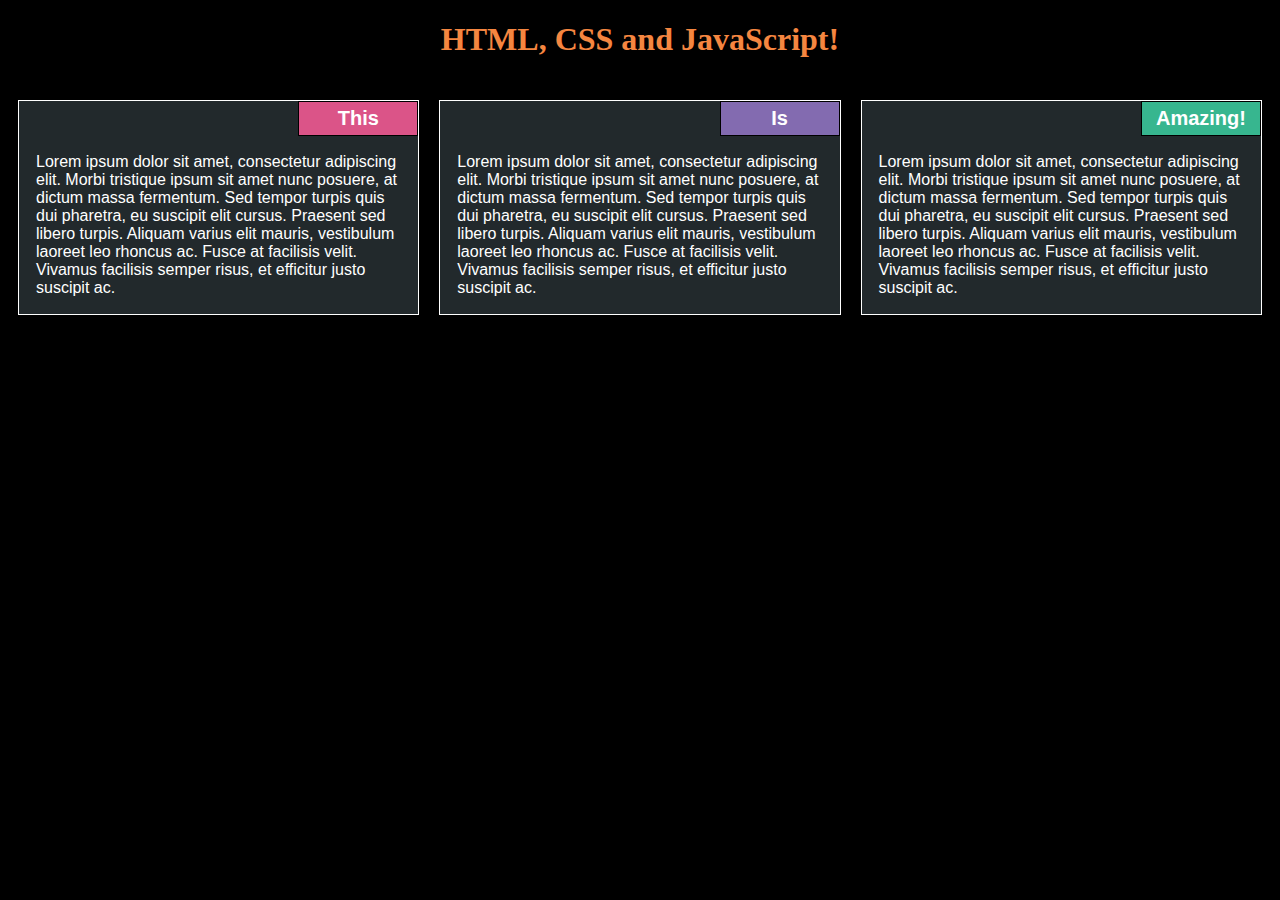
<file: Module2/index.html>
<!DOCTYPE html>
<html>
<head>
        <meta charset="utf-8">
        <meta name="viewport" content="width=device-width, initial-scale=1">
        <link rel="stylesheet" type="text/css" href="css/style.css">
        <title>HTML, CSS and JavaScript | Module 2 Solution</title>
</head>
<body>
        <h1>HTML, CSS and JavaScript!</h1>


        <div class="wrap">

        <div class="column col-lg-4 col-md-6 col-sm-12">
                <section>
                <div class="header first">
                This
                </div>
                <p>
                        Lorem ipsum dolor sit amet, consectetur adipiscing elit. Morbi tristique ipsum sit amet nunc posuere, at dictum massa fermentum. Sed tempor turpis quis dui pharetra, eu suscipit elit cursus. Praesent sed libero turpis. Aliquam varius elit mauris, vestibulum laoreet leo rhoncus ac. Fusce at facilisis velit. Vivamus facilisis semper risus, et efficitur justo suscipit ac. 
                </p>
                </section>
        </div>

        <div class="column col-lg-4 col-md-6 col-sm-12">
                <section>
                <div class="header second">
                Is
                </div>
                <p>
                        Lorem ipsum dolor sit amet, consectetur adipiscing elit. Morbi tristique ipsum sit amet nunc posuere, at dictum massa fermentum. Sed tempor turpis quis dui pharetra, eu suscipit elit cursus. Praesent sed libero turpis. Aliquam varius elit mauris, vestibulum laoreet leo rhoncus ac. Fusce at facilisis velit. Vivamus facilisis semper risus, et efficitur justo suscipit ac. 
                </p>
                </section>
        </div>

        <div class="column col-lg-4 col-md-12 col-sm-12">
                <section>
                <div class="header third">
                Amazing!
                </div>
                <p>
                        Lorem ipsum dolor sit amet, consectetur adipiscing elit. Morbi tristique ipsum sit amet nunc posuere, at dictum massa fermentum. Sed tempor turpis quis dui pharetra, eu suscipit elit cursus. Praesent sed libero turpis. Aliquam varius elit mauris, vestibulum laoreet leo rhoncus ac. Fusce at facilisis velit. Vivamus facilisis semper risus, et efficitur justo suscipit ac. 
                </p>
                </section>
        </div>

        </div>
</body>
</html>
</file>
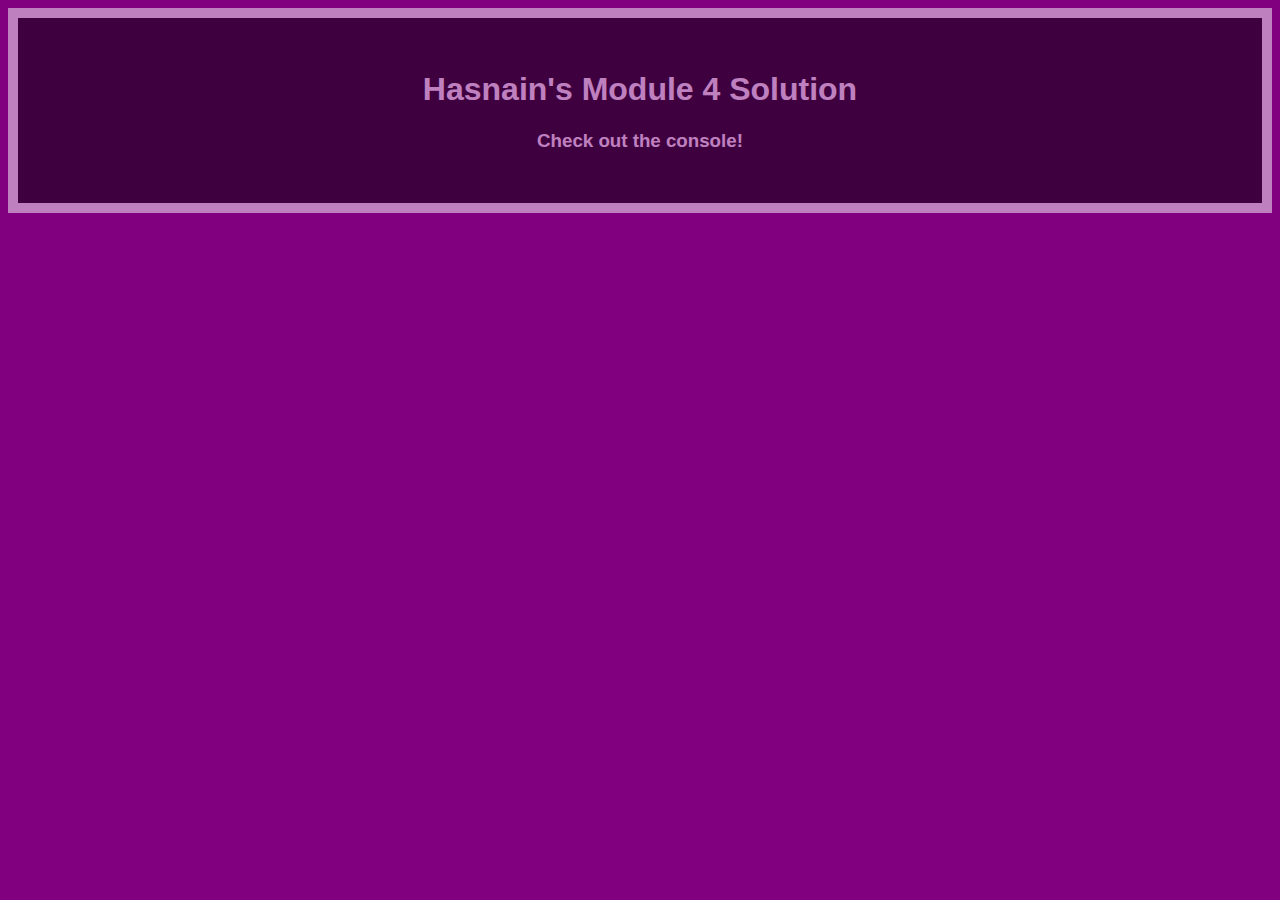
<file: Module4/index.html>
<!DOCTYPE html>
<html>
<head>
  <meta charset="utf-8">
  <meta name="viewport" content="width=device-width, initial-scale=1">
  <title>HTML, CSS and Javascript | Module 4 Solution</title>
  <script src="js/Hello.js"></script>
  <script src="js/GoodBye.js"></script>
  <script src="js/script.js"></script>

  <style>
    body{
      background-color: purple;
      font-family: Helvetica;
      text-align: center;
    }
    .head{
      padding: 2rem;
      border: 10px solid white;
      color: white;
      background-color: black;
      opacity: 0.5;
    }
  </style>
</head>
<body>
    <div class="head">
    <h1>
      Hasnain's Module 4 Solution
    </h1>
    <h3>
      Check out the console!
    </h3>
  </div>
</body>
</html>
</file>
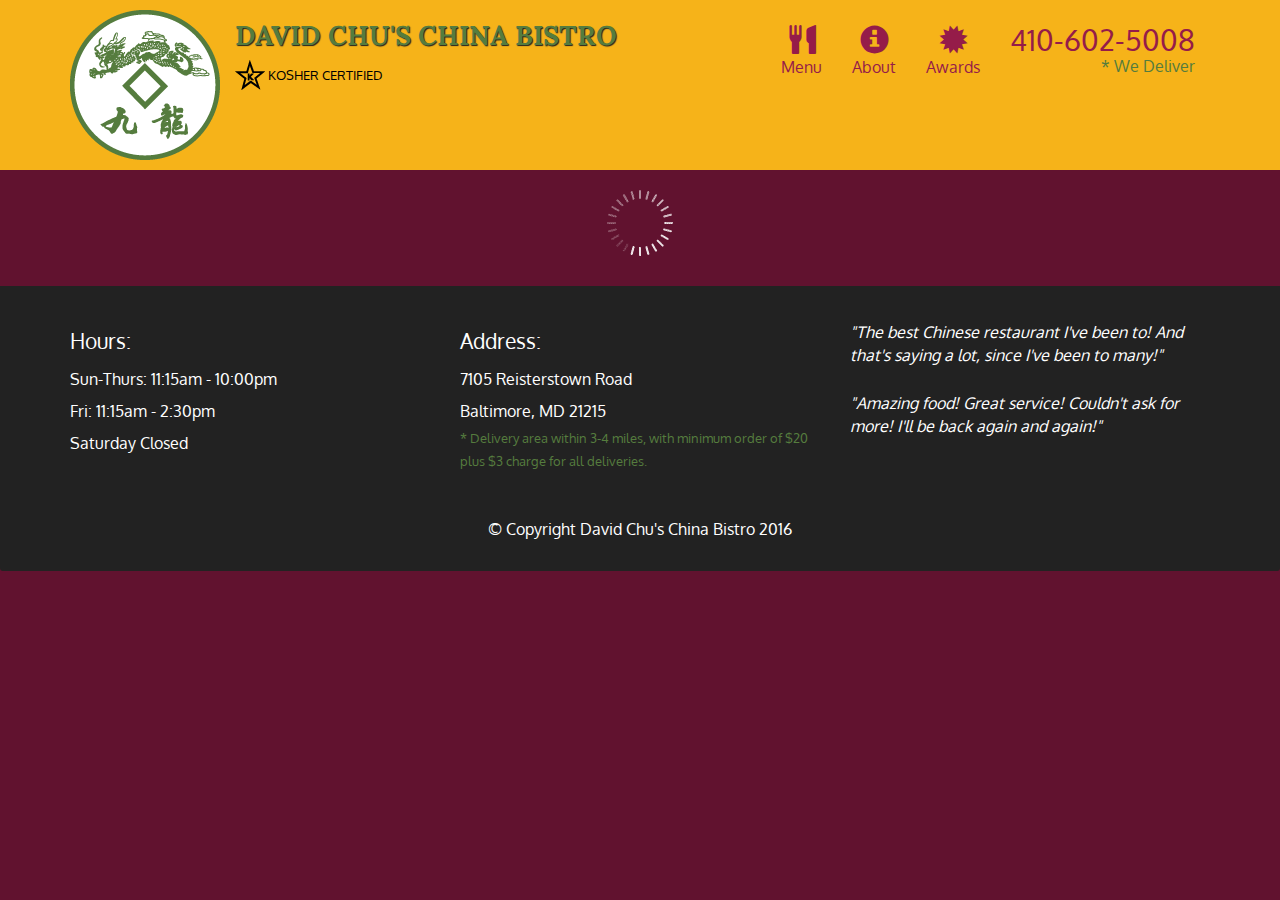
<file: Module5/index.html>
<!doctype html>
<html lang="en">
  <head>
    <meta charset="utf-8">
    <meta http-equiv="X-UA-Compatible" content="IE=edge">
    <meta name="viewport" content="width=device-width, initial-scale=1">
    <title>David Chu's China Bistro</title>
    <link rel="stylesheet" href="css/bootstrap.min.css">
    <link rel="stylesheet" href="css/styles.css">
    <link href='https://fonts.googleapis.com/css?family=Oxygen:400,300,700' rel='stylesheet' type='text/css'>
    <link href='https://fonts.googleapis.com/css?family=Lora' rel='stylesheet' type='text/css'>
  </head>
<body>
  <header>
    <nav id="header-nav" class="navbar navbar-default">
      <div class="container">
        <div class="navbar-header">
          <a href="index.html" class="pull-left visible-md visible-lg">
            <div id="logo-img" alt="Logo image"></div>
          </a>

          <div class="navbar-brand">
            <a href="index.html"><h1>David Chu's China Bistro</h1></a>
            <p>
              <img src="images/star-k-logo.png" alt="Kosher certification">
              <span>Kosher Certified</span>
            </p>
          </div>

          <button id="navbarToggle" type="button" class="navbar-toggle collapsed" data-toggle="collapse" data-target="#collapsable-nav" aria-expanded="false">
            <span class="sr-only">Toggle navigation</span>
            <span class="icon-bar"></span>
            <span class="icon-bar"></span>
            <span class="icon-bar"></span>
          </button>
        </div>
        
        <div id="collapsable-nav" class="collapse navbar-collapse">
           <ul id="nav-list" class="nav navbar-nav navbar-right">
            <li id="navHomeButton" class="visible-xs active">
              <a href="index.html">
                <span class="glyphicon glyphicon-home"></span> Home</a>
            </li>
            <li id="navMenuButton">
              <a href="#" onclick="$dc.loadMenuCategories();">
                <span class="glyphicon glyphicon-cutlery"></span><br class="hidden-xs"> Menu</a>
            </li>
            <li>
              <a href="#">
                <span class="glyphicon glyphicon-info-sign"></span><br class="hidden-xs"> About</a>
            </li>
            <li>
              <a href="#">
                <span class="glyphicon glyphicon-certificate"></span><br class="hidden-xs"> Awards</a>
            </li>
            <li id="phone" class="hidden-xs">
              <a href="tel:410-602-5008">
                <span>410-602-5008</span></a><div>* We Deliver</div>
            </li>
          </ul><!-- #nav-list -->
        </div><!-- .collapse .navbar-collapse -->
      </div><!-- .container -->
    </nav><!-- #header-nav -->
  </header>

  <div id="call-btn" class="visible-xs">
    <a class="btn" href="tel:410-602-5008">
    <span class="glyphicon glyphicon-earphone"></span>
    410-602-5008
    </a>
  </div>
  <div id="xs-deliver" class="text-center visible-xs">* We Deliver</div>

  <div id="main-content" class="container"></div>

  <footer class="panel-footer">
    <div class="container">
      <div class="row">
        <section id="hours" class="col-sm-4">
          <span>Hours:</span><br>
          Sun-Thurs: 11:15am - 10:00pm<br>
          Fri: 11:15am - 2:30pm<br>
          Saturday Closed
          <hr class="visible-xs">
        </section>
        <section id="address" class="col-sm-4">
          <span>Address:</span><br>
          7105 Reisterstown Road<br>
          Baltimore, MD 21215
          <p>* Delivery area within 3-4 miles, with minimum order of $20 plus $3 charge for all deliveries.</p>
          <hr class="visible-xs">
        </section>
        <section id="testimonials" class="col-sm-4">
          <p>"The best Chinese restaurant I've been to! And that's saying a lot, since I've been to many!"</p>
          <p>"Amazing food! Great service! Couldn't ask for more! I'll be back again and again!"</p>
        </section>
      </div>
      <div class="text-center">&copy; Copyright David Chu's China Bistro 2016</div>
    </div>
  </footer>

  <!-- jQuery (Bootstrap JS plugins depend on it) -->
  <script src="js/jquery-2.1.4.min.js"></script>
  <script src="js/bootstrap.min.js"></script>
  <script src="js/ajax-utils.js"></script>
  <script src="js/script.js"></script>
</body>
</html>
</file>
<file: Module2/css/style.css>
* {
	box-sizing: border-box;
}
body{
	font-family: Helvitica;
	background-color: black;
}
h1 { 	
	color: #F58640;
	text-align: center;
}
p {
	padding: 17px;
	margin: 0;
}

.column {
	border: none;
	margin-left: auto;
	margin-right: auto;
	margin-top: 10px;
	margin-bottom: 10px;
	padding: 10px;
}

section {
	border:	1.5px solid white;
	background-color: #22292C;
	width: 100%;
	height: 100%;
	font-family: Helvetica;
	color: white;
	position: relative;
	overflow: auto;
}

.header {
	border: 1px solid black;
	text-align: center;
	width: 30%;
	margin-left: 70%;
	font-family: Georgia,sans-serif;
	font-weight: bold;
	font-size: 125%;
	margin-bottom: 0;
	margin-top: 0;
	padding: 5px;
}
.first{
	background-color: #DB5488;
}
.second{
	background-color: #836BB0;
}
.third{
	background-color: #37B68F;
}

.wrap {
	width: 100%;
}


@media (min-width: 992px) {
  .col-lg-1, .col-lg-2, .col-lg-3, .col-lg-4, .col-lg-5, .col-lg-6, .col-lg-7, .col-lg-8, .col-lg-9, .col-lg-10, .col-lg-11, .col-lg-12 {
    float: left;
  }

  .col-lg-1 {
    width: 8.33%;
  }
  .col-lg-2 {
    width: 16.66%;
  }
  .col-lg-3 {
    width: 25%;
  }
  .col-lg-4 {
    width: 33.33%;
  }
  .col-lg-5 {
    width: 41.66%;
  }
  .col-lg-6 {
    width: 50%;
  }
  .col-lg-7 {
    width: 58.33%;
  }
  .col-lg-8 {
    width: 66.66%;
  }
  .col-lg-9 {
    width: 74.99%;
  }
  .col-lg-10 {
    width: 83.33%;
  }
  .col-lg-11 {
    width: 91.66%;
  }
  .col-lg-12 {
    width: 100%;
  }

}

@media (min-width: 768px) and (max-width: 991px) {
  .col-md-1, .col-md-2, .col-md-3, .col-md-4, .col-md-5, .col-md-6, .col-md-7, .col-md-8, .col-md-9, .col-md-10, .col-md-11, .col-md-12 {
    float: left;
  }

  .col-md-1 {
    width: 8.33%;
  }
  .col-md-2 {
    width: 16.66%;
  }
  .col-md-3 {
    width: 25%;
  }
  .col-md-4 {
    width: 33.33%;
  }
  .col-md-5 {
    width: 41.66%;
  }
  .col-md-6 {
    width: 50%;
  }
  .col-md-7 {
    width: 58.33%;
  }
  .col-md-8 {
    width: 66.66%;
  }
  .col-md-9 {
    width: 74.99%;
  }
  .col-md-10 {
    width: 83.33%;
  }
  .col-md-11 {
    width: 91.66%;
  }
  .col-md-12 {
    width: 100%;
  }
}

@media (max-width: 768px) {
  .col-sm-1, .col-sm-2, .col-sm-3, .col-sm-4, .col-sm-5, .col-sm-6, .col-sm-7, .col-sm-8, .col-sm-9, .col-sm-10, .col-sm-11, .col-sm-12 {
 	float: left;
  }

  .col-sm-1 {
    width: 8.33%;
  }
  .col-sm-2 {
    width: 16.66%;
  }
  .col-sm-3 {
    width: 25%;
  }
  .col-sm-4 {
    width: 33.33%;
  }
  .col-sm-5 {
    width: 41.66%;
  }
  .col-sm-6 {
    width: 50%;
  }
  .col-sm-7 {
    width: 58.33%;
  }
  .col-sm-8 {
    width: 66.66%;
  }
  .col-sm-9 {
    width: 74.99%;
  }
  .col-sm-10 {
    width: 83.33%;
  }
  .col-sm-11 {
    width: 91.66%;
  }
  .col-sm-12 {
    width: 100%;
  }
}
</file>
<file: Module5/css/styles.css>
body {
  font-size: 16px;
  color: #fff;
  background-color: #61122f;
  font-family: 'Oxygen', sans-serif;
}

/** HEADER **/
#header-nav {
  background-color: #f6b319;
  border-radius: 0;
  border: 0;
}

#logo-img {
  background: url('../images/restaurant-logo_large.png') no-repeat;
  width: 150px;
  height: 150px;
  margin: 10px 15px 10px 0;
}

.navbar-brand {
  padding-top: 25px;
}
.navbar-brand h1 { /* Restaurant name */
  font-family: 'Lora', serif;
  color: #557c3e;
  font-size: 1.5em;
  text-transform: uppercase;
  font-weight: bold;
  text-shadow: 1px 1px 1px #222;
  margin-top: 0;
  margin-bottom: 0;
  line-height: .75;
}
.navbar-brand a:hover, .navbar-brand a:focus {
  text-decoration: none;
}
.navbar-brand p { /* Kosher cert */
  color: #000;
  text-transform: uppercase;
  font-size: .7em;
  margin-top: 15px;
}
.navbar-brand p span { /* Star-K */
  vertical-align: middle;
}

#nav-list {
  margin-top: 10px;
}
#nav-list a {
  color: #951C49;
  text-align: center;
}
#nav-list a:hover {
  background: #E7E7E7;
}
#nav-list a span {
  font-size: 1.8em;
}

#phone {
  margin-top: 5px;
}
#phone a { /* Phone number */
  text-align: right;
  padding-bottom: 0;
}
#phone div { /* We Deliver */
  color: #557c3e;
  text-align: right;
  padding-right: 15px;
}

.navbar-header button.navbar-toggle, .navbar-header .icon-bar {
  border: 1px solid #61122f;
}
.navbar-header button.navbar-toggle {
  clear: both;
  margin-top: -30px;
}
/* END HEADER */

/* FOOTER */
.panel-footer {
  margin-top: 30px;
  padding-top: 35px;
  padding-bottom: 30px;
  background-color: #222;
  border-top: 0;
}
.panel-footer div.row {
  margin-bottom: 35px;
}
#hours, #address {
  line-height: 2;
}
#hours > span, #address > span {
  font-size: 1.3em;
}
#address p {
  color: #557c3e;
  font-size: .8em;
  line-height: 1.8;
}
#testimonials {
  font-style: italic;
}
#testimonials p:nth-child(2) {
  margin-top: 25px;
}
/* END FOOTER */



/* HOME PAGE */
.container .jumbotron {
  box-shadow: 0 0 50px #3F0C1F;
  border: 2px solid #3F0C1F;
}

#menu-tile, #specials-tile, #map-tile {
  height: 250px;
  width: 100%;
  margin-bottom: 15px;
  position: relative;
  border: 2px solid #3F0C1F;
  overflow: hidden;
}
#menu-tile:hover, #specials-tile:hover, #map-tile:hover {
  box-shadow: 0 1px 5px 1px #cccccc;
}
#menu-tile {
  background: url('../images/menu-tile.jpg') no-repeat;
  background-position: center;
}
#specials-tile {
  background: url('../images/specials-tile.jpg') no-repeat;
  background-position: center;
}
#menu-tile span, #specials-tile span, #map-tile span {
  position: absolute;
  bottom: 0;
  right: 0;
  width: 100%;
  text-align: center;
  font-size: 1.6em;
  text-transform: uppercase;
  background-color: #000;
  color: #fff;
  opacity: .8;
}
/* END HOME PAGE */

/* MENU CATEGORIES PAGE */
.category-tile { 
  position: relative;
  border: 2px solid #3F0C1F;
  overflow: hidden;
  width: 200px;
  height: 200px;
  margin: 0 auto 15px;
}
.category-tile span {
  position: absolute;
  bottom: 0;
  right: 0;
  width: 100%;
  text-align: center;
  font-size: 1.2em;
  text-transform: uppercase;
  background-color: #000;
  color: #fff;
  opacity: .8;
}
.category-tile:hover {
  box-shadow: 0 1px 5px 1px #cccccc;
}

#menu-categories-title + div {
  margin-bottom: 50px;
}
/* END MENU CATEGORIES PAGE */

/* SINGLE CATEGORY PAGE */
.menu-item-tile {
  margin-bottom: 25px;
}
.menu-item-tile hr {
  width: 80%;
}
.menu-item-tile .menu-item-price {
  font-size: 1.1em;
  text-align: right;
  margin-top: -15px;
  margin-right: -15px;
}
.menu-item-tile .menu-item-price span {
  font-size: .6em;
}
.menu-item-photo {
  position: relative;
  border: 2px solid #3F0C1F; 
  overflow: hidden;
  padding: 0;
  margin-right: -15px;
  margin-left: auto;
  margin-bottom: 20px;
  max-width: 250px;
}
.menu-item-photo div {
  position: absolute;
  bottom: 0;
  right: 0;
  width: 80px;
  background-color: #557c3e;
  text-align: center;
}
.menu-item-description {
  padding-right: 30px;
}
h3.menu-item-title {
  margin: 0 0 10px;
}
.menu-item-details {
  font-size: .9em;
  font-style: italic;
}
/* END SINGLE CATEGORY PAGE */


/********** Large devices only **********/
@media (min-width: 1200px) {
  .container .jumbotron {
    background: url('../images/jumbotron_1200.jpg') no-repeat;
    height: 675px;
  }
}

/********** Medium devices only **********/
@media (min-width: 992px) and (max-width: 1199px) {
  /* Header */
  #logo-img {
    background: url('../images/restaurant-logo_medium.png') no-repeat;
    width: 100px;
    height: 100px;
    margin: 5px 5px 5px 0;
  }
  /* End Header */

  /* Home Page */
  .container .jumbotron {
    background: url('../images/jumbotron_992.jpg') no-repeat;
    height: 558px;
  }
  /* End Home Page */
}

/********** Small devices only **********/
@media (min-width: 768px) and (max-width: 991px) {
  /* Home Page */
  .container .jumbotron {
    background: url('../images/jumbotron_768.jpg') no-repeat;
    height: 432px;
  }
  /* End Home Page */
}

/********** Extra small devices only **********/
@media (max-width: 767px) {
  /* Header */
  .navbar-brand {
    padding-top: 10px;
    height: 80px;
  }
  .navbar-brand h1 { /* Restaurant name */
    padding-top: 10px;
    font-size: 5vw; /* 1vw = 1% of viewport width */
  }
  .navbar-brand p { /* Kosher cert */
    font-size: .6em;
    margin-top: 12px;
  }
  .navbar-brand p img { /* Star-K */
    height: 20px;
  }

  #collapsable-nav a { /* Collapsed nav menu text */
    font-size: 1.2em;
  }
  #collapsable-nav a span { /* Collapsed nav menu glyph */
    font-size: 1em;
    margin-right: 5px;
  }

  #call-btn > a {
    font-size: 1.5em;
    display: block;
    margin: 0 20px;
    padding: 10px;
    border: 2px solid #fff;
    background-color: #f6b319;
    color: #951c49;
  }
  #xs-deliver {
    margin-top: 5px;
    font-size: .7em;
    letter-spacing: .1em;
    text-transform: uppercase;
  }
  /* End Header */

  /* Footer */
  .panel-footer section {
    margin-bottom: 30px;
    text-align: center;
  }
  .panel-footer section:nth-child(3) {
    margin-bottom: 0; /* margin already exists on the whole row */
  }
  .panel-footer section hr {
    width: 50%;
  }
  /* End Footer */

  /* Home Page */
  .container .jumbotron {
    margin-top: 30px;
    padding: 0;
  }
  #menu-tile, #specials-tile {
    width: 360px;
    margin: 0 auto 15px;
  }

  .menu-item-photo {
    margin-right: auto;
  }
  .menu-item-tile .menu-item-price {
    text-align: center;
  }
  .menu-item-description {
    text-align: center;;
  }
}


/********** Super extra small devices Only :-) (e.g., iPhone 4) **********/
@media (max-width: 479px) {
  /* Header */
  .navbar-brand h1 { /* Restaurant name */
    padding-top: 5px;
    font-size: 6vw;
  }
  /* End Header */
  
  /* Home page */
  #menu-tile, #specials-tile {
    width: 280px;
    margin: 0 auto 15px;
  }

  .col-xxs-12 {
    position: relative;
    min-height: 1px;
    padding-right: 15px;
    padding-left: 15px;
    float: left;
    width: 100%;
  }
}
</file>
